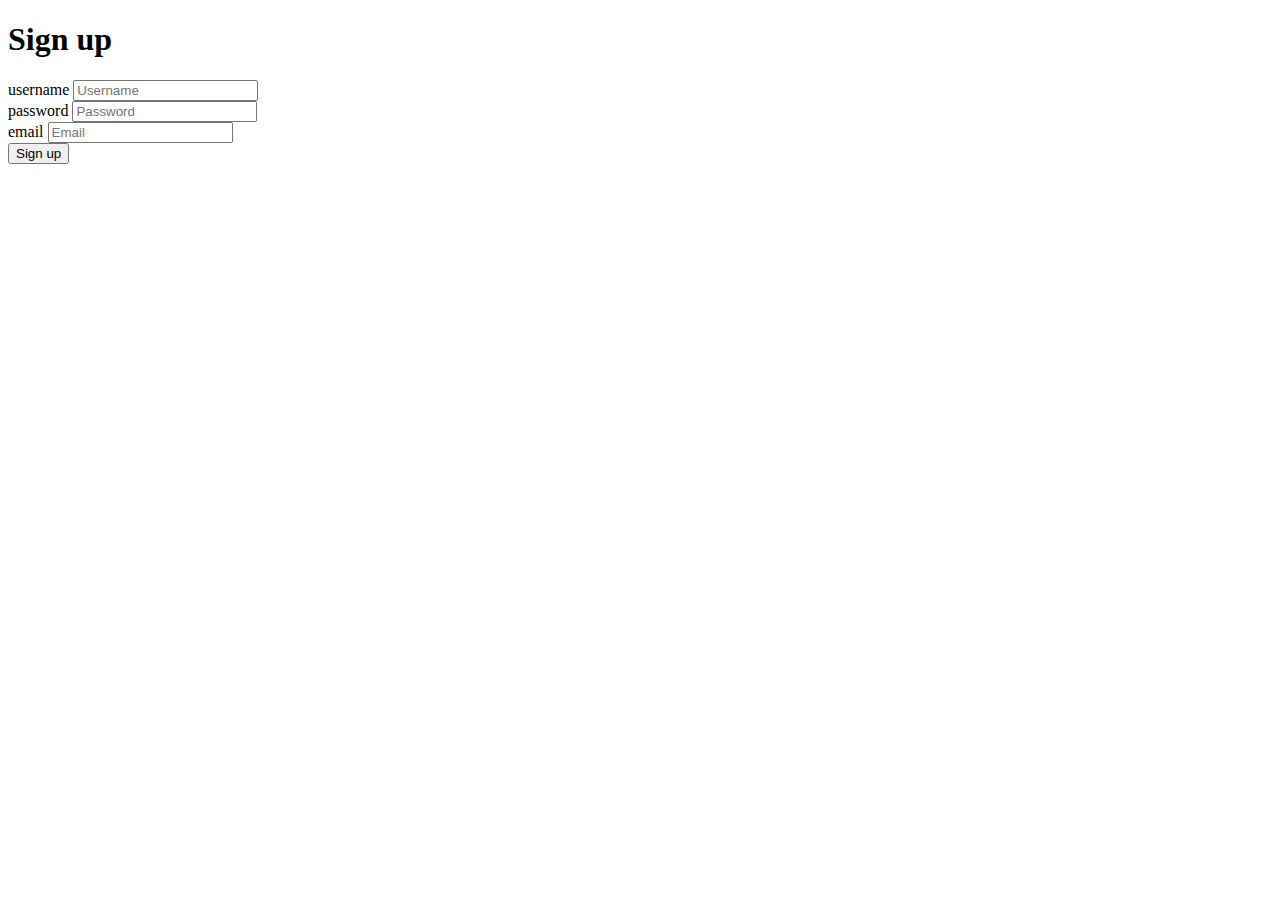
<file: src/main/resources/templates/joinForm.html>
<!DOCTYPE html>
<html lang="en">
<head>
  <meta charset="UTF-8">
  <title>Sign up Page</title>
</head>
<body>
<h1>Sign up</h1>
<form action="/join" method="post">
  <label>username</label>
  <input type="text" name="username" placeholder="Username"/><br/>
  <label>password</label>
  <input type="password" name="password" placeholder="Password"/><br/>
  <label>email</label>
  <input type="email" name="email" placeholder="Email"/><br/>
  <button>Sign up</button>
</form>
</body>
</html>
</file>
